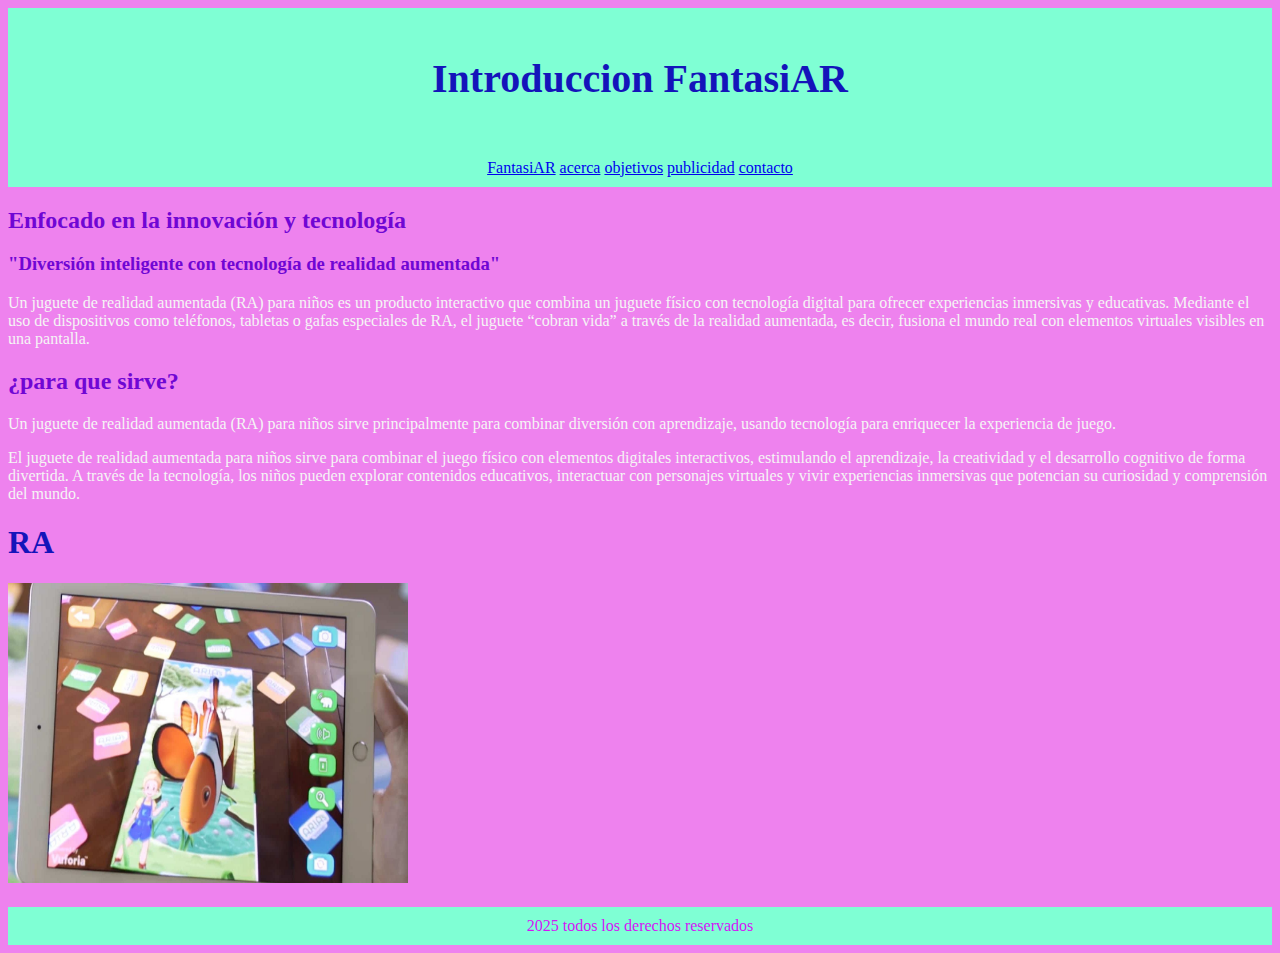
<file: proyectofinal.html/index.html>
<!DOCTYPE html>
<html lang="en">
<head>
    <meta charset="UTF-8">
    <meta name="viewport" content="width=device-width, initial-scale=1.0">
     <link rel="stylesheet" href="estilos.css">
    <title></title>
</head>
<body>
   <header>
        <h1>Introduccion FantasiAR</h1>
    </header>
    <nav>
        <a href="index.html">FantasiAR</a>
        <a href="acerca.html">acerca</a>
        <a href="objetivo.html">objetivos</a>
        <a href="publicidad.html">publicidad</a>
        <a href="contacto.html">contacto</a>
    </nav>

    
    <h2>Enfocado en la innovación y tecnología</h2>
    <h3>"Diversión inteligente con tecnología de realidad aumentada"</h3>

    <p>Un juguete de realidad aumentada (RA) para
        niños es un producto interactivo que combina
        un juguete físico con tecnología digital para
        ofrecer experiencias inmersivas y educativas.
        Mediante el uso de dispositivos como teléfonos,
        tabletas o gafas especiales de RA, el juguete
        “cobran vida” a través de la realidad
        aumentada, es decir, fusiona el mundo real con
        elementos virtuales visibles en una pantalla.</p>

        <h2>¿para que sirve?</h2>

        <p>Un juguete de realidad aumentada (RA) para niños sirve principalmente para combinar diversión 
            con aprendizaje, usando tecnología para enriquecer la experiencia de juego.</p>

           <p>El juguete de realidad aumentada para niños sirve para combinar el juego físico con elementos 
            digitales interactivos, estimulando el aprendizaje, la creatividad y el desarrollo cognitivo de 
            forma divertida. A través de la tecnología, los niños pueden explorar contenidos educativos, interactuar 
            con personajes virtuales y vivir experiencias inmersivas que potencian su curiosidad y comprensión del mundo.</p>

        <h1>RA</h1>
        <img src="pez.jpeg" width="400" height="300">
        <footer>
            2025 todos los derechos reservados
        </footer> 
    
</body>
</html>
</file>
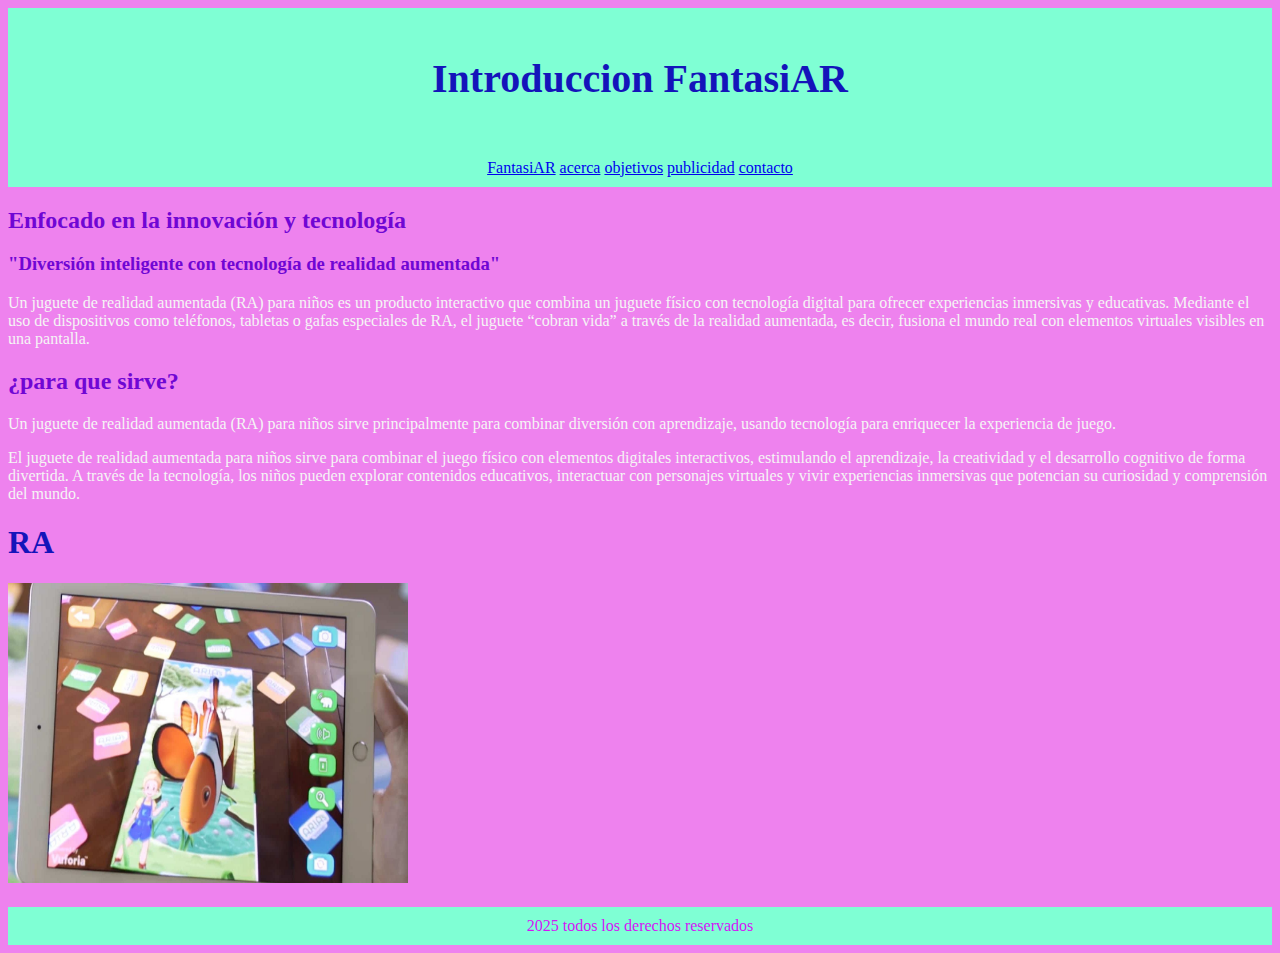
<file: proyectofinal.html/paginas/index.html>
<!DOCTYPE html>
<html lang="en">
<head>
    <meta charset="UTF-8">
    <meta name="viewport" content="width=device-width, initial-scale=1.0">
    <link rel="stylesheet" href="../css/estilos.css">
    </title></title>
</head>
<body> 
    <header>
        <h1>Introduccion FantasiAR</h1>
    </header>
    <nav>
        <a href="index.html">FantasiAR</a>
        <a href="acerca.html">acerca</a>
        <a href="objetivo.html">objetivos</a>
        <a href="publicidad.html">publicidad</a>
        <a href="contacto.html">contacto</a>
    </nav>

    
    <h2>Enfocado en la innovación y tecnología</h2>
    <h3>"Diversión inteligente con tecnología de realidad aumentada"</h3>

    <p>Un juguete de realidad aumentada (RA) para
        niños es un producto interactivo que combina
        un juguete físico con tecnología digital para
        ofrecer experiencias inmersivas y educativas.
        Mediante el uso de dispositivos como teléfonos,
        tabletas o gafas especiales de RA, el juguete
        “cobran vida” a través de la realidad
        aumentada, es decir, fusiona el mundo real con
        elementos virtuales visibles en una pantalla.</p>

        <h2>¿para que sirve?</h2>

        <p>Un juguete de realidad aumentada (RA) para niños sirve principalmente para combinar diversión 
            con aprendizaje, usando tecnología para enriquecer la experiencia de juego.</p>

           <p>El juguete de realidad aumentada para niños sirve para combinar el juego físico con elementos 
            digitales interactivos, estimulando el aprendizaje, la creatividad y el desarrollo cognitivo de 
            forma divertida. A través de la tecnología, los niños pueden explorar contenidos educativos, interactuar 
            con personajes virtuales y vivir experiencias inmersivas que potencian su curiosidad y comprensión del mundo.</p>

        <h1>RA</h1>
        <img src="../media/pez.jpeg" width="400" height="300">
        <footer>
            2025 todos los derechos reservados
        </footer>
</body>
</html>
</file>
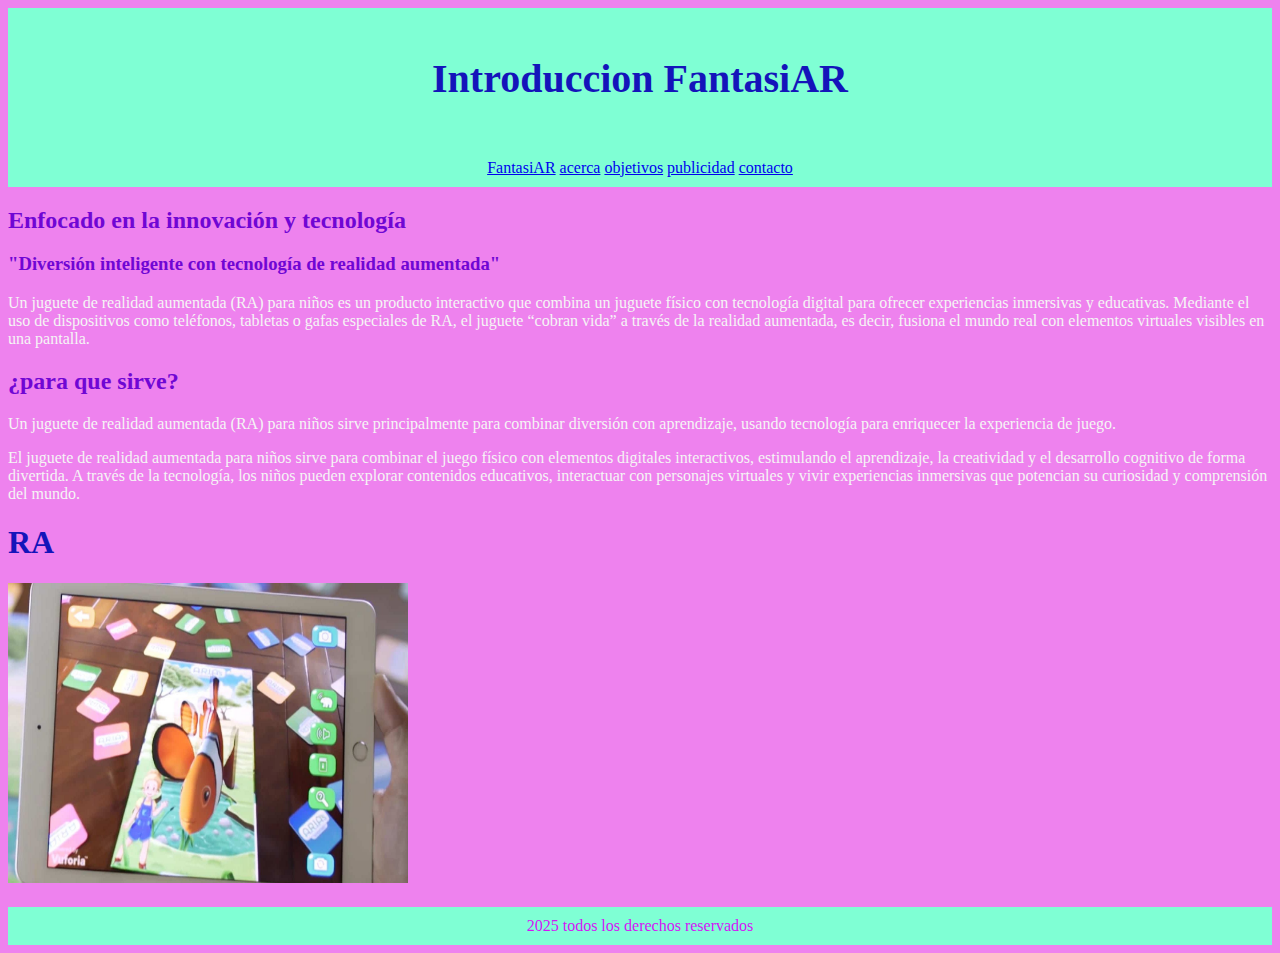
<file: proyectofinal/paginas/index.html>
<!DOCTYPE html>
<html lang="en">
<head>
    <meta charset="UTF-8">
    <meta name="viewport" content="width=device-width, initial-scale=1.0">
    <link rel="stylesheet" href="../css/estilos.css">
    </title></title>
</head>
<body> 
    <header>
        <h1>Introduccion FantasiAR</h1>
    </header>
    <nav>
        <a href="index.html">FantasiAR</a>
        <a href="acerca.html">acerca</a>
        <a href="objetivo.html">objetivos</a>
        <a href="publicidad.html">publicidad</a>
        <a href="contacto.html">contacto</a>
    </nav>

    
    <h2>Enfocado en la innovación y tecnología</h2>
    <h3>"Diversión inteligente con tecnología de realidad aumentada"</h3>

    <p>Un juguete de realidad aumentada (RA) para
        niños es un producto interactivo que combina
        un juguete físico con tecnología digital para
        ofrecer experiencias inmersivas y educativas.
        Mediante el uso de dispositivos como teléfonos,
        tabletas o gafas especiales de RA, el juguete
        “cobran vida” a través de la realidad
        aumentada, es decir, fusiona el mundo real con
        elementos virtuales visibles en una pantalla.</p>

        <h2>¿para que sirve?</h2>

        <p>Un juguete de realidad aumentada (RA) para niños sirve principalmente para combinar diversión 
            con aprendizaje, usando tecnología para enriquecer la experiencia de juego.</p>

           <p>El juguete de realidad aumentada para niños sirve para combinar el juego físico con elementos 
            digitales interactivos, estimulando el aprendizaje, la creatividad y el desarrollo cognitivo de 
            forma divertida. A través de la tecnología, los niños pueden explorar contenidos educativos, interactuar 
            con personajes virtuales y vivir experiencias inmersivas que potencian su curiosidad y comprensión del mundo.</p>

        <h1>RA</h1>
        <img src="../media/pez.jpeg" width="400" height="300">
        <footer>
            2025 todos los derechos reservados
        </footer>
</body>
</html>
</file>
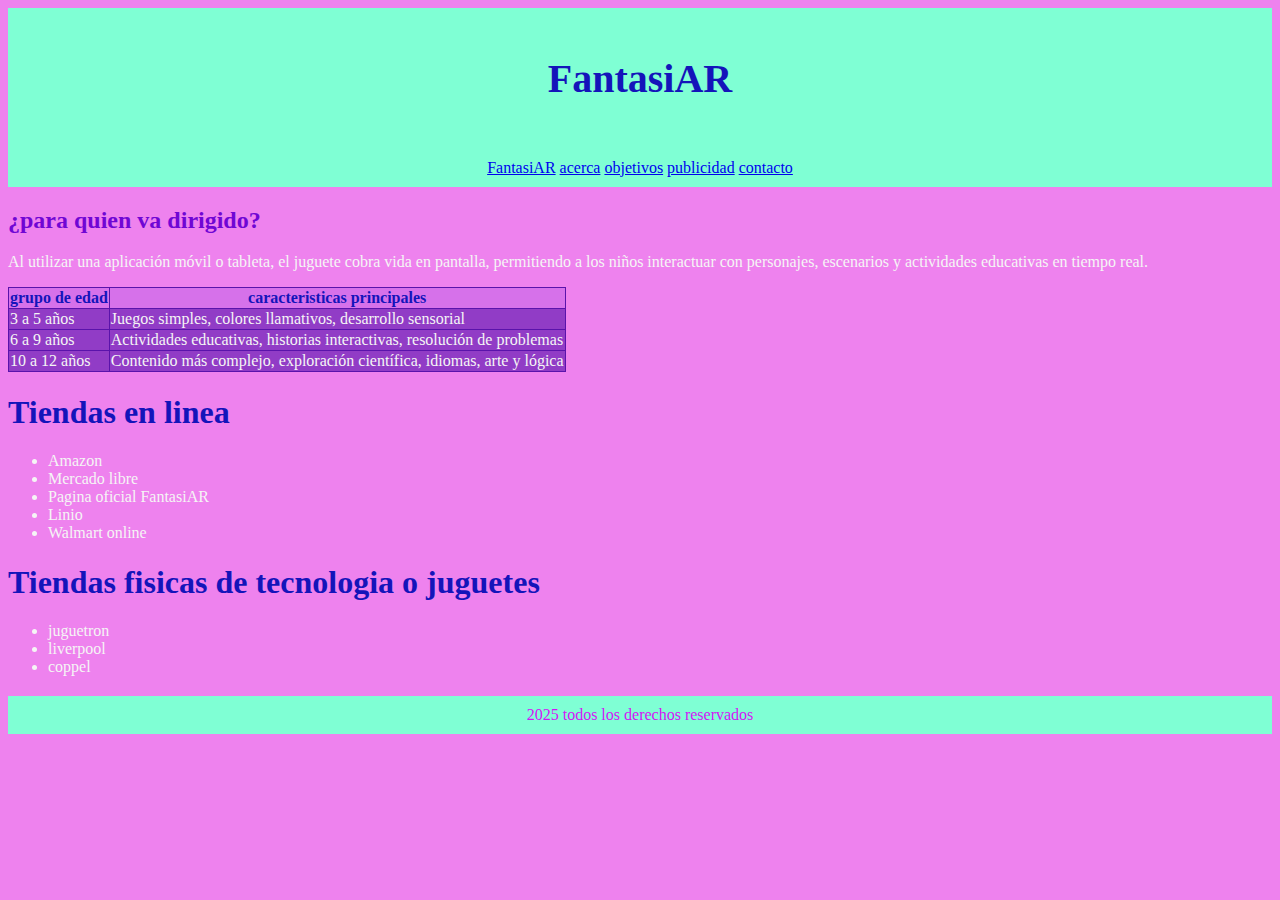
<file: proyectofinal.html/acerca.html>
<!DOCTYPE html>
<html lang="en">
<head>
    <meta charset="UTF-8">
    <meta name="viewport" content="width=device-width, initial-scale=1.0">
     <link rel="stylesheet" href="estilos.css">
    <title>FantasiAR</title>
</head>
<body>
     <header>
    <h1>FantasiAR</h1>
    </header>

    <nav>
        <a href="index.html">FantasiAR</a>
        <a href="acerca.html">acerca</a>
        <a href="objetivo.html">objetivos</a>
        <a href="publicidad.html">publicidad</a>
        <a href="contacto.html">contacto</a>
    </nav>

    <h2>¿para quien va dirigido?</h2>
    <p>Al utilizar una aplicación móvil o tableta, el juguete cobra 
        vida en pantalla, permitiendo a los niños interactuar con personajes,
         escenarios y actividades educativas en tiempo real.</p>

    <table border="1">
        <tr>
            <th>grupo de edad</th>
            <th>caracteristicas principales</th>
        </tr>
        <tr>
            <td>3 a 5 años</td>
            <td>Juegos simples, colores llamativos, desarrollo sensorial</td>
        </tr>
        <tr>
            <td>6 a 9 años</td>
            <td>Actividades educativas, historias interactivas, resolución de problemas</td>
        </tr>
        <tr>
            <td>10 a 12 años</td>
            <td>Contenido más complejo, exploración científica, idiomas, arte y lógica</td>
        </tr>
    </table>

    <h1>Tiendas en linea</h1>
    <ul>
        <li>Amazon</li>
        <li>Mercado libre</li>
        <li>Pagina oficial FantasiAR</li>
        <li>Linio</li>
        <li>Walmart online</li>
    </ul>

    <h1>Tiendas fisicas de tecnologia o juguetes</h1>
    <ul>
        <li>juguetron</li>
        <li>liverpool</li>
        <li>coppel</li>
    </ul>

     <footer>
            2025 todos los derechos reservados
        </footer>
</body>
</html>
</file>
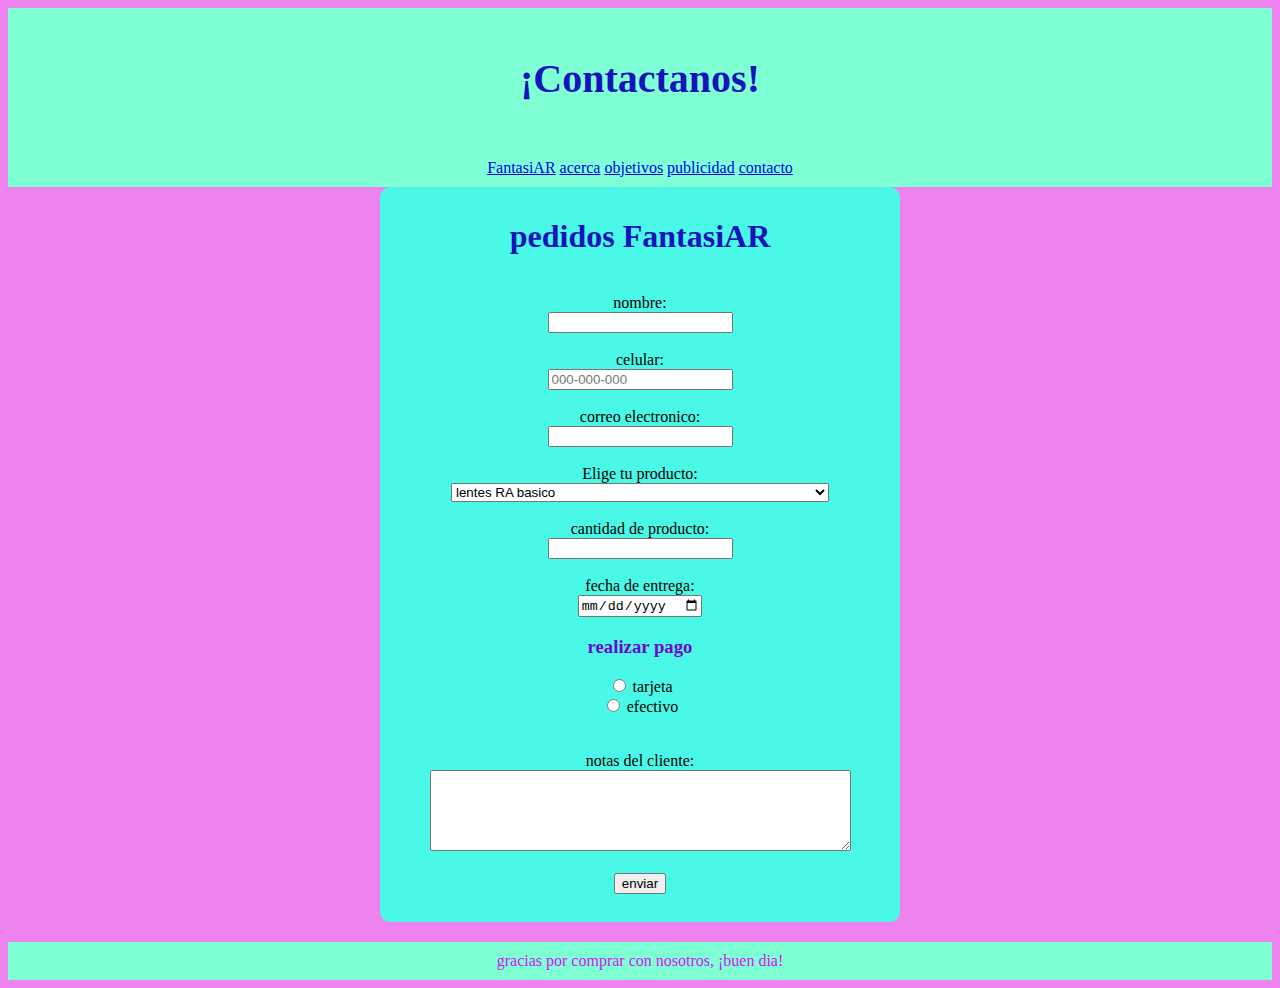
<file: proyectofinal.html/contacto.html>
<!DOCTYPE html>
<html lang="en">
<head>
    <meta charset="UTF-8">
    <meta name="viewport" content="width=device-width, initial-scale=1.0">
   <link rel="stylesheet" href="estilos.css">
    <title>contacto</title>
</head>
<body>
     <header>
    <h1>¡Contactanos!</h1>
    </header>
    <nav>
        <a href="index.html">FantasiAR</a>
        <a href="acerca.html">acerca</a>
        <a href="objetivo.html">objetivos</a>
        <a href="publicidad.html">publicidad</a>
        <a href="contacto.html">contacto</a>
    </nav>

    <section class="formulario">
		<h1>pedidos FantasiAR</h1>
	<form action="#" method="POST">
		<br>
        <label for="">nombre: </label>
        <br>
		<input type="text" name="nombre"required>
		<br><br>
		<label for="telefono">celular: </label>
		<br>
		<input type="tel" name="telefono"placeholder="000-000-000" required>
		<br><br>
		<label for="correo">correo electronico: </label>
		<br>
		<input type="email" name="correo"required>
		<br><br>

		<label for="Elige producto de compra">Elige tu producto:</label>
		<br>
		<select name="producto">
			<option value="lentes RA basicos">lentes RA basico</option>
            <option value="ipad RA inteligente basica">ipad RA inteligente basica</option>
            <option value="gafas RA inteligente superior(incluye los controles de mano)">gafas RA inteligente superior(incluye los controles de mano)</option>
        </select>

        <br><br>
        <label for="cantidad de producto">cantidad de producto:</label>
        <br>
        <input type="producto" name="cantidad de producto"required>
        <br><br>
        <label for="fecha de entrega deseada">fecha de entrega: </label>
        <br>
		<input type="date" name="fecha de entrega deseada"required>

        <br>
        <h3>realizar pago</h3>
        <label>
        <input type="radio" name="pago" value="tarjeta">
        tarjeta
        </label>
        <br>
        <label>
        <input type="radio" name="pago" value="efectivo">
        efectivo
        </label>
        <br>

        <br><br>
		<label for="notas del cliente">notas del cliente: </label>
		<textarea name="notas del cliente" rows="5" cols="50" placeholder="escribe aqui tu comentario">
		</textarea>
		<br><br>
        <button type="submit">enviar</button>
        <br><br>
</form>
</section>
<footer>
	gracias por comprar con nosotros, ¡buen dia!
</footer>  
</body>
</html>
</file>
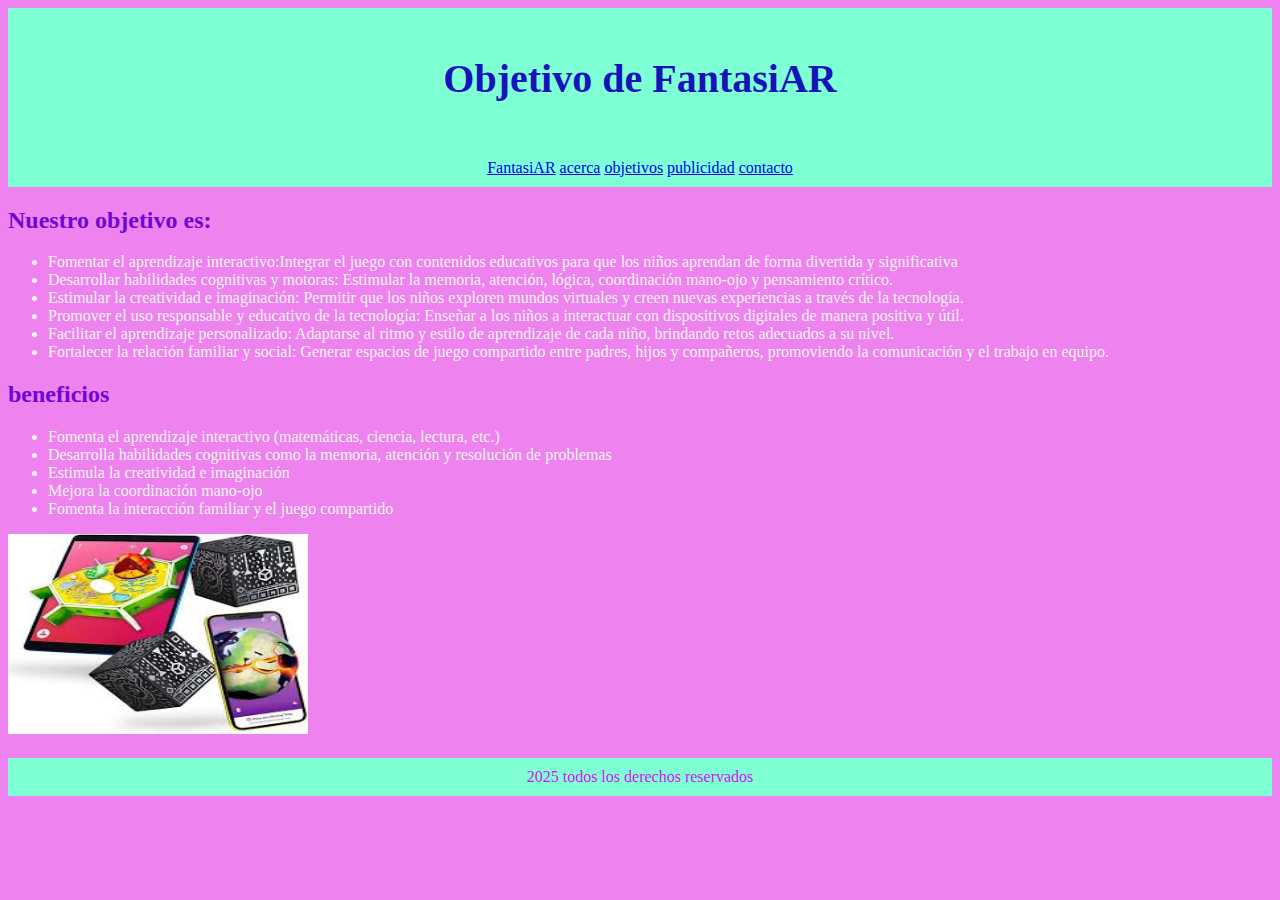
<file: proyectofinal.html/objetivo.html>
<!DOCTYPE html>
<html lang="en">
<head>
    <meta charset="UTF-8">
    <meta name="viewport" content="width=device-width, initial-scale=1.0">
    <link rel="stylesheet" href="estilos.css">
    <title>objetivo</title>
</head>
<body>
     <header>
    <h1>Objetivo de FantasiAR</h1>
    </header>

    <nav>
        <a href="index.html">FantasiAR</a>
        <a href="acerca.html">acerca</a>
        <a href="objetivo.html">objetivos</a>
        <a href="publicidad.html">publicidad</a>
        <a href="contacto.html">contacto</a>
    </nav>

    <h2>Nuestro objetivo es:</h2>
    <ul>
        <li>Fomentar el aprendizaje interactivo:Integrar el juego con contenidos educativos para que los niños aprendan de forma divertida
        y significativa</li>
        <li>Desarrollar habilidades cognitivas y motoras:
            Estimular la memoria, atención, lógica, coordinación mano-ojo y pensamiento crítico.</li>
            <li>Estimular la creatividad e imaginación:
                Permitir que los niños exploren mundos virtuales y creen nuevas experiencias a través de la tecnología.</li>
            <li>Promover el uso responsable y educativo de la tecnología:
                Enseñar a los niños a interactuar con dispositivos digitales de manera positiva y útil.</li>
            <li>Facilitar el aprendizaje personalizado:
Adaptarse al ritmo y estilo de aprendizaje de cada niño, brindando retos adecuados a su nivel.</li>
            <li>Fortalecer la relación familiar y social:
Generar espacios de juego compartido entre padres, hijos y compañeros, promoviendo la comunicación y el trabajo en equipo.</li>
        </ul>

    <h2>beneficios</h2>
    <ul>
        <li>Fomenta el aprendizaje interactivo (matemáticas, ciencia, lectura, etc.)</li>
        <li> Desarrolla habilidades cognitivas como la memoria, atención y resolución de problemas</li>
        <li>Estimula la creatividad e imaginación</li>
        <li>Mejora la coordinación mano-ojo</li>
        <li>Fomenta la interacción familiar y el juego compartido</li>
    </ul>

        <img src="tablet.jpg" width="300" height="200">
        <footer>
            2025 todos los derechos reservados
        </footer>
</body>
</html>
</file>
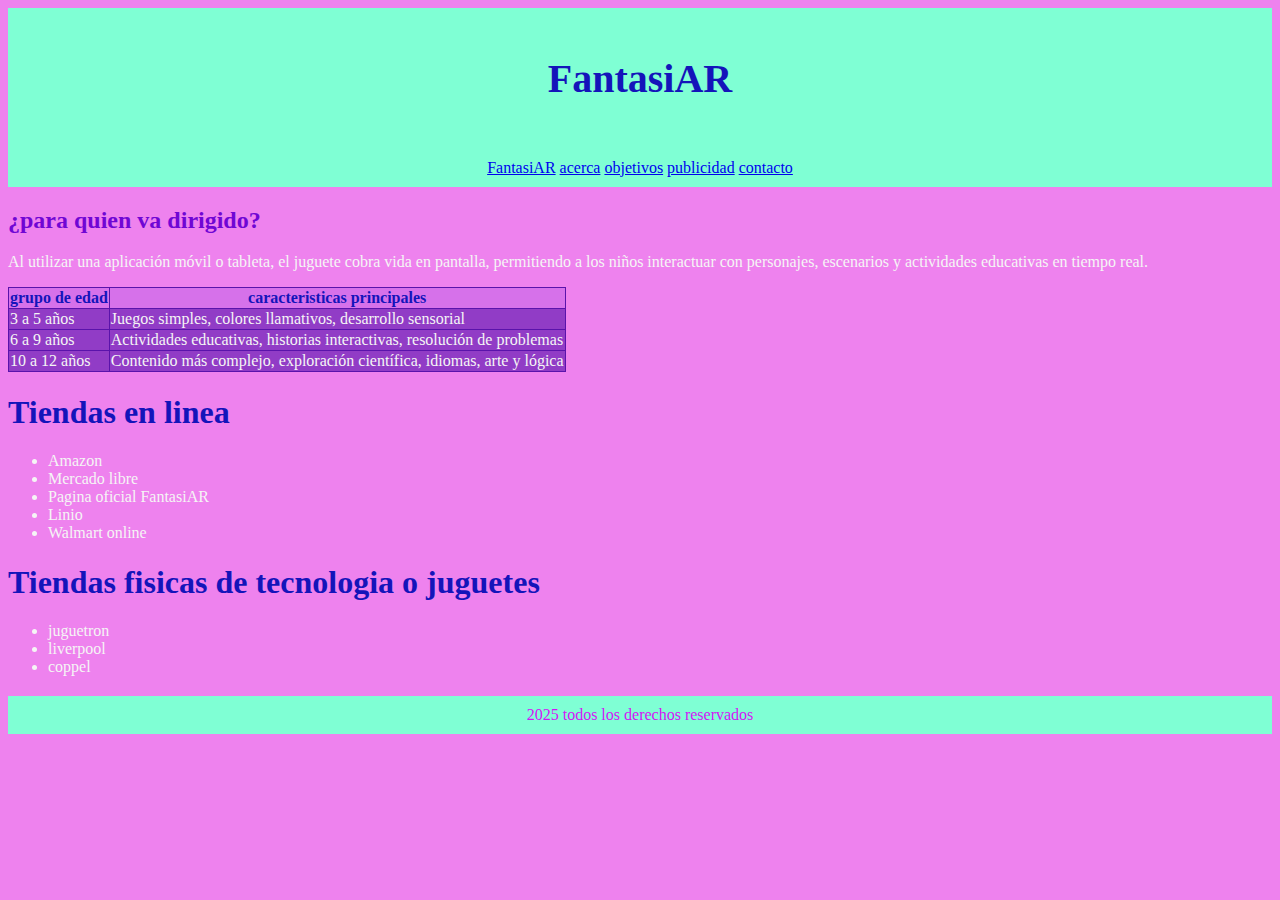
<file: proyectofinal.html/paginas/acerca.html>
<!DOCTYPE html>
<html lang="en">
<head>
    <meta charset="UTF-8">
    <meta name="viewport" content="width=device-width, initial-scale=1.0">
     <link rel="stylesheet" href="../css/estilos.css">
    <title>acerca del producto</title>
</head>
<body>
     <header>
    <h1>FantasiAR</h1>
    </header>

    <nav>
        <a href="index.html">FantasiAR</a>
        <a href="acerca.html">acerca</a>
        <a href="objetivo.html">objetivos</a>
        <a href="publicidad.html">publicidad</a>
        <a href="contacto.html">contacto</a>
    </nav>

    <h2>¿para quien va dirigido?</h2>
    <p>Al utilizar una aplicación móvil o tableta, el juguete cobra 
        vida en pantalla, permitiendo a los niños interactuar con personajes,
         escenarios y actividades educativas en tiempo real.</p>

    <table border="1">
        <tr>
            <th>grupo de edad</th>
            <th>caracteristicas principales</th>
        </tr>
        <tr>
            <td>3 a 5 años</td>
            <td>Juegos simples, colores llamativos, desarrollo sensorial</td>
        </tr>
        <tr>
            <td>6 a 9 años</td>
            <td>Actividades educativas, historias interactivas, resolución de problemas</td>
        </tr>
        <tr>
            <td>10 a 12 años</td>
            <td>Contenido más complejo, exploración científica, idiomas, arte y lógica</td>
        </tr>
    </table>

    <h1>Tiendas en linea</h1>
    <ul>
        <li>Amazon</li>
        <li>Mercado libre</li>
        <li>Pagina oficial FantasiAR</li>
        <li>Linio</li>
        <li>Walmart online</li>
    </ul>

    <h1>Tiendas fisicas de tecnologia o juguetes</h1>
    <ul>
        <li>juguetron</li>
        <li>liverpool</li>
        <li>coppel</li>
    </ul>

     <footer>
            2025 todos los derechos reservados
        </footer>
</body>
</html>
</file>
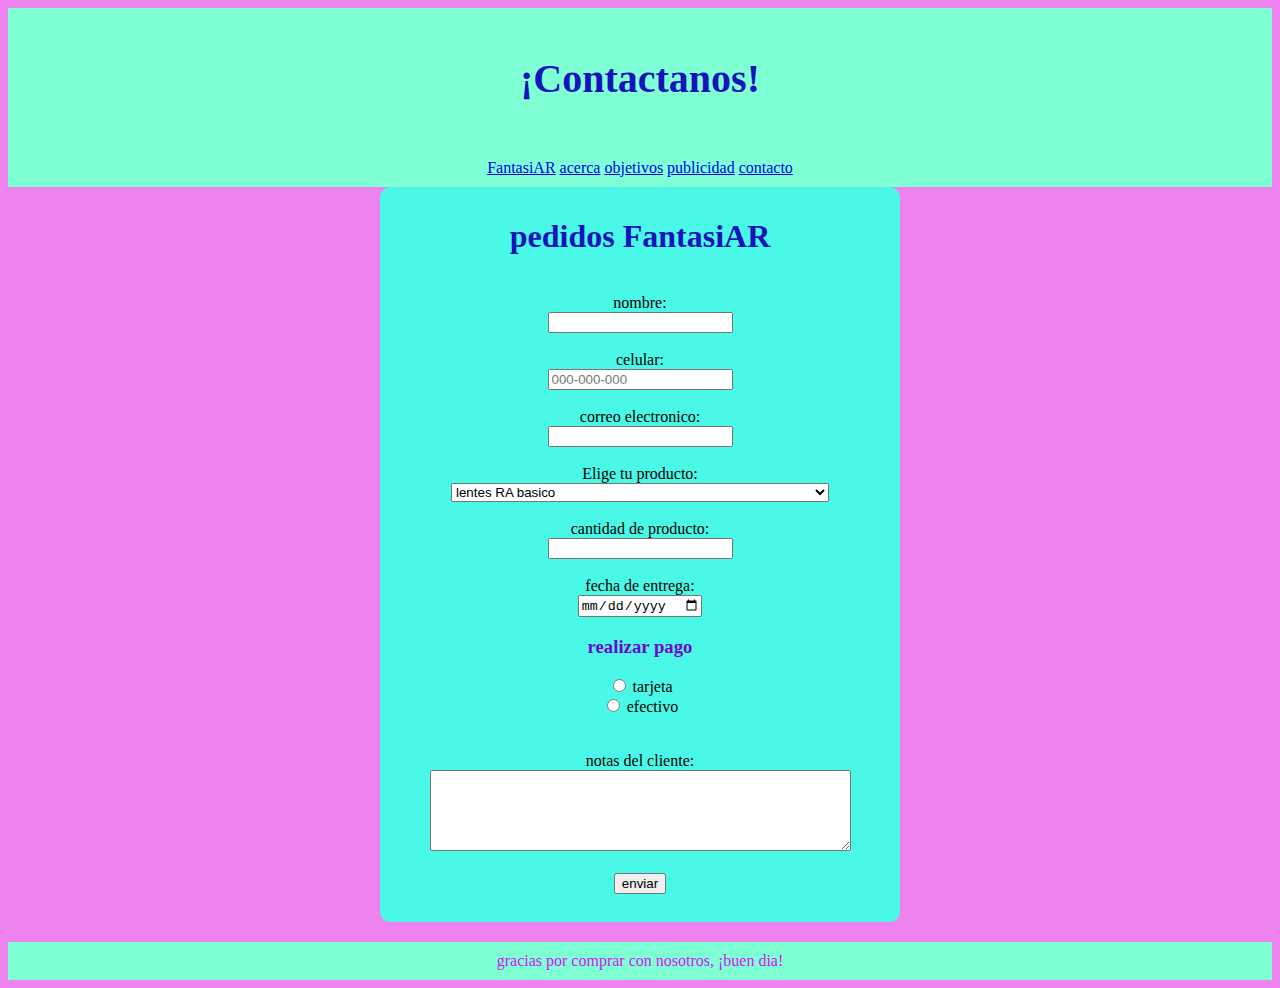
<file: proyectofinal.html/paginas/contacto.html>
<!DOCTYPE html>
<html lang="en">
<head>
    <meta charset="UTF-8">
    <meta name="viewport" content="width=device-width, initial-scale=1.0">
     <link rel="stylesheet" href="../css/estilos.css">
    <title>contacto</title>
</head>
<body> 
     <header>
    <h1>¡Contactanos!</h1>
    </header>
    <nav>
        <a href="index.html">FantasiAR</a>
        <a href="acerca.html">acerca</a>
        <a href="objetivo.html">objetivos</a>
        <a href="publicidad.html">publicidad</a>
        <a href="contacto.html">contacto</a>
    </nav>

    <section class="formulario">
		<h1>pedidos FantasiAR</h1>
	<form action="#" method="POST">
		<br>
        <label for="">nombre: </label>
        <br>
		<input type="text" name="nombre"required>
		<br><br>
		<label for="telefono">celular: </label>
		<br>
		<input type="tel" name="telefono"placeholder="000-000-000" required>
		<br><br>
		<label for="correo">correo electronico: </label>
		<br>
		<input type="email" name="correo"required>
		<br><br>

		<label for="Elige producto de compra">Elige tu producto:</label>
		<br>
		<select name="producto">
			<option value="lentes RA basicos">lentes RA basico</option>
            <option value="ipad RA inteligente basica">ipad RA inteligente basica</option>
            <option value="gafas RA inteligente superior(incluye los controles de mano)">gafas RA inteligente superior(incluye los controles de mano)</option>
        </select>

        <br><br>
        <label for="cantidad de producto">cantidad de producto:</label>
        <br>
        <input type="producto" name="cantidad de producto"required>
        <br><br>
        <label for="fecha de entrega deseada">fecha de entrega: </label>
        <br>
		<input type="date" name="fecha de entrega deseada"required>

        <br>
        <h3>realizar pago</h3>
        <label>
        <input type="radio" name="pago" value="tarjeta">
        tarjeta
        </label>
        <br>
        <label>
        <input type="radio" name="pago" value="efectivo">
        efectivo
        </label>
        <br>

        <br><br>
		<label for="notas del cliente">notas del cliente: </label>
		<textarea name="notas del cliente" rows="5" cols="50" placeholder="escribe aqui tu comentario">
		</textarea>
		<br><br>
        <button type="submit">enviar</button>
        <br><br>
</form>
</section>
<footer>
	gracias por comprar con nosotros, ¡buen dia!
</footer>  
</body>
</html>
</file>
<file: proyectofinal.html/estilos.css>
body{
    background-color: violet;
}

table{
    border-collapse: collapse;
    border-color: rgb(90, 19, 171);
    background-color: rgb(145, 60, 198);
}

h1{
    color: rgb(20, 20, 186);
}

h2{
    color: rgb(112, 6, 212);
}

h3{
    color: rgb(112, 6, 212);
}

p{
    color: whitesmoke;
}

th{
    color: rgb(20, 20, 186);
    background-color: rgb(214, 113, 234);
}

li{
    color: whitesmoke;
}

td{
    color:whitesmoke;

}

footer{
    background-color:aquamarine;
    color: rgb(212, 19, 246);
    text-align: center;
    padding: 10px;
    margin-top: 20px;
}


section{
    background-color: rgb(73, 248, 231);
    border-radius: 10px;
    width: 500px;
    text-align: center;
    margin: 0 auto;
    padding: 10px;
    }

    header{
        background-color: aquamarine;
        color: white;
        text-align: center;
        padding: 20px;
        font-size: 20px;
    }

    nav{
        background-color: aquamarine;
        padding: 10px;
        text-align: center;
    }
</file>
<file: proyectofinal.html/css/estilos.css>
body{
    background-color: violet;
}

table{
    border-collapse: collapse;
    border-color: rgb(90, 19, 171);
    background-color: rgb(145, 60, 198);
}

h1{
    color: rgb(20, 20, 186);
}

h2{
    color: rgb(112, 6, 212);
}

h3{
    color: rgb(112, 6, 212);
}

p{
    color: whitesmoke;
}

th{
    color: rgb(20, 20, 186);
    background-color: rgb(214, 113, 234);
}

li{
    color: whitesmoke;
}

td{
    color:whitesmoke;

}

footer{
    background-color:aquamarine;
    color: rgb(212, 19, 246);
    text-align: center;
    padding: 10px;
    margin-top: 20px;
}


section{
    background-color: rgb(73, 248, 231);
    border-radius: 10px;
    width: 500px;
    text-align: center;
    margin: 0 auto;
    padding: 10px;
    }

    header{
        background-color: aquamarine;
        color: white;
        text-align: center;
        padding: 20px;
        font-size: 20px;
    }

    nav{
        background-color: aquamarine;
        padding: 10px;
        text-align: center;
    }
</file>
<file: proyectofinal/css/estilos.css>
body{
    background-color: violet;
}

table{
    border-collapse: collapse;
    border-color: rgb(90, 19, 171);
    background-color: rgb(145, 60, 198);
}

h1{
    color: rgb(20, 20, 186);
}

h2{
    color: rgb(112, 6, 212);
}

h3{
    color: rgb(112, 6, 212);
}

p{
    color: whitesmoke;
}

th{
    color: rgb(20, 20, 186);
    background-color: rgb(214, 113, 234);
}

li{
    color: whitesmoke;
}

td{
    color:whitesmoke;

}

footer{
    background-color:aquamarine;
    color: rgb(212, 19, 246);
    text-align: center;
    padding: 10px;
    margin-top: 20px;
}


section{
    background-color: rgb(73, 248, 231);
    border-radius: 10px;
    width: 500px;
    text-align: center;
    margin: 0 auto;
    padding: 10px;
    }

    header{
        background-color: aquamarine;
        color: white;
        text-align: center;
        padding: 20px;
        font-size: 20px;
    }

    nav{
        background-color: aquamarine;
        padding: 10px;
        text-align: center;
    }
</file>
